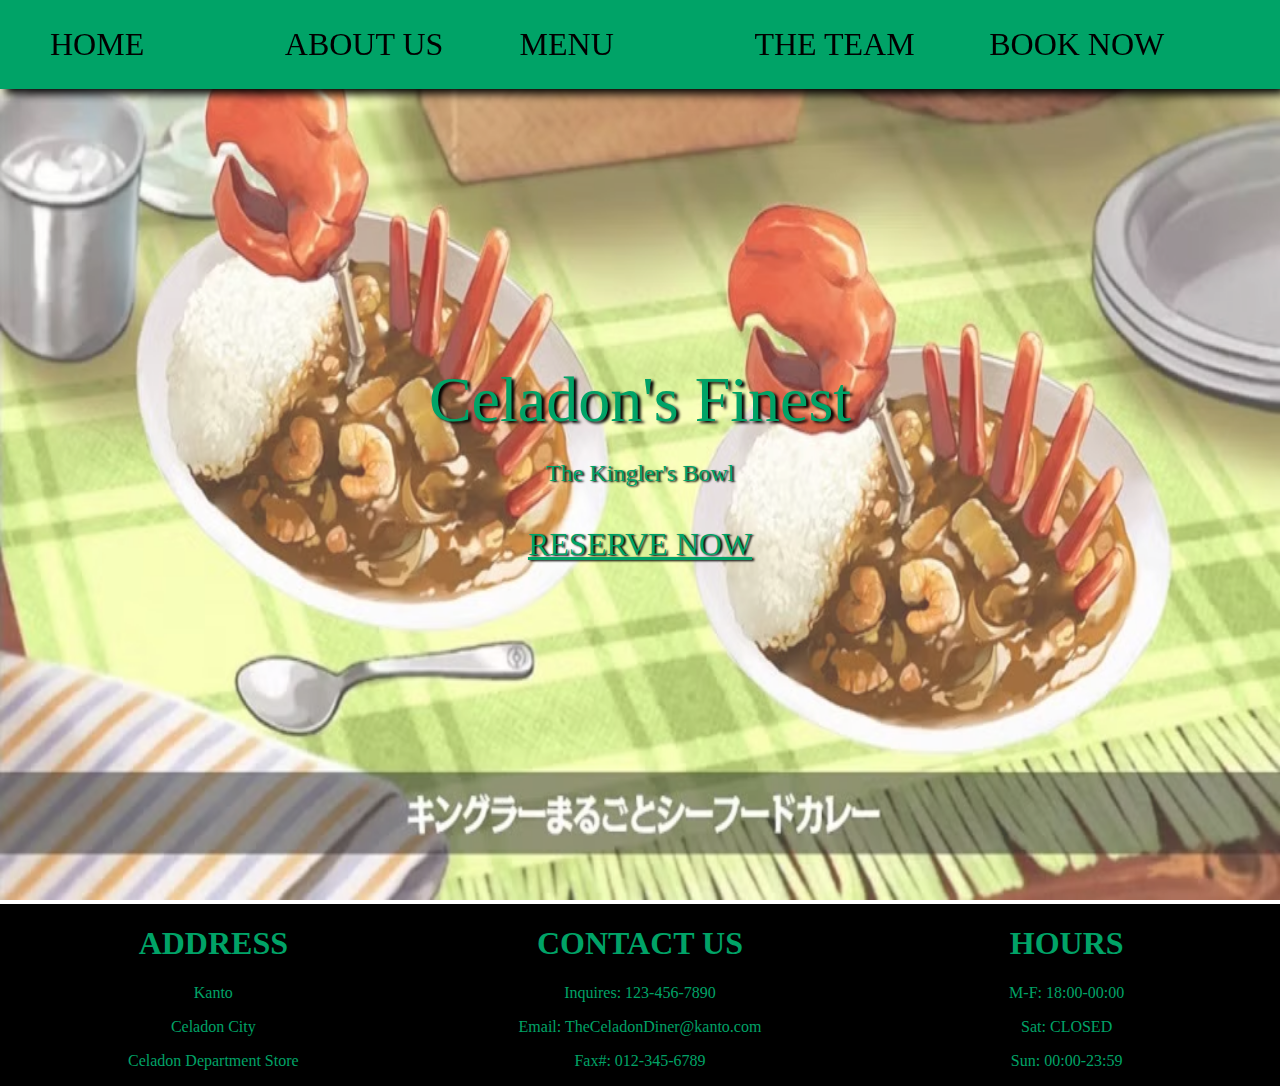
<file: index.html>
<!DOCTYPE html>
<html>
<head>
    <title>HOME</title>
    <link rel="stylesheet" href="CSS/HomeCeledon.css" />
</head>
<body>
    <nav class="navbar">
        <ul>
            <li class="nav"> <a href="index.html">HOME</a></li>
            <li class="nav"> <a href="AboutUs.html">ABOUT US</a></li>
            <li class="nav"> <a href="MenuCeladon.html">MENU</a></li>
            <li class="nav"> <a href="TheTeam.html">THE TEAM</a></li>
            <li class="nav"> <a href="BookNow.html">BOOK NOW</a></li>
        </ul>
    </nav>

        <div class="container1">
            <picture id="kingler">
                <source media="(max-width: 37em)" srcset="IMAGES/KinglerSmall.png">
                <img src="IMAGES/Kingler.png" alt="Description">
                <div class="center">Celadon's Finest</div>
                <div class="center2">The Kingler's Bowl</div>
                <div class="center3"><a href="BookNow.html" id="reserve">RESERVE NOW</a></div>
            </picture> 
    </div>


        <footer>
            <aside>
                <h1>ADDRESS</h1>
                <p>Kanto</p>
                <p>Celadon City</p>
                <p>Celadon Department Store</p>
            </aside>

            <article>
                <h1>CONTACT US</h1>
                <p>Inquires: 123-456-7890</p>
                <p>Email: TheCeladonDiner@kanto.com</p>
                <p>Fax#: 012-345-6789</p>

            </article>

            <section>
                <h1>HOURS</h1>
                <p>M-F: 18:00-00:00</p>
                <p>Sat: CLOSED</p>
                <p>Sun: 00:00-23:59</p>
            </section>
        </footer>



</body>
</html>
</file>
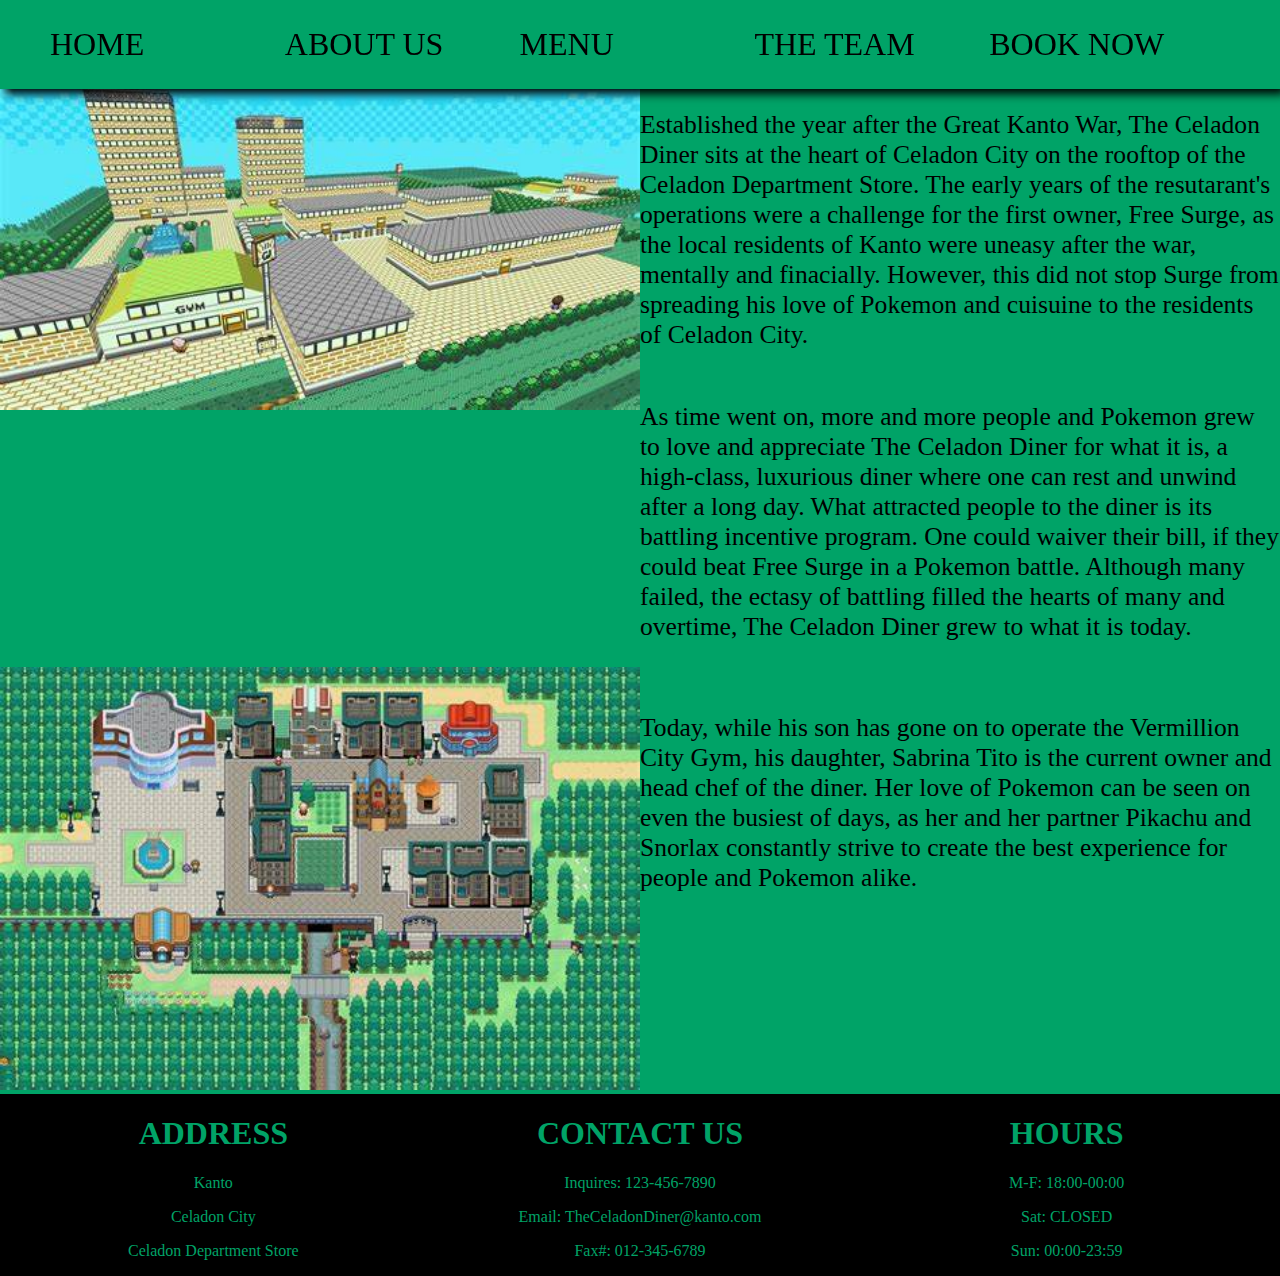
<file: AboutUs.html>
﻿<!DOCTYPE html>
<html>
<head>
    <title>ABOUT US</title>
    <link rel="stylesheet" href="/CSS/AboutUs.css" />
</head>
<body>


    <nav class="navbar">
        <ul>
            <li class="nav"> <a href="/HTML/HomeCeledon.html">HOME</a></li>
            <li class="nav"> <a href="AboutUs.html">ABOUT US</a></li>
            <li class="nav"> <a href="/HTML/MenuCeladon.html">MENU</a></li>
            <li class="nav"> <a href="TheTeam.html">THE TEAM</a></li>
            <li class="nav"> <a href="BookNow.html">BOOK NOW</a></li>
        </ul>
    </nav>
    <header>
        <h2>HEADER</h2>
    </header>

    <div id="image">
        <img src="/IMAGES/CeladonCity3D.jpg" id="celadon" />
        <br />
        <p>
            Established the year after the Great Kanto War, The Celadon
            Diner sits at the heart of Celadon City on the rooftop of the
            Celadon Department Store. The early years of the resutarant's
            operations were a challenge for the first owner, Free Surge, as
            the local residents of Kanto were uneasy after the war, mentally
            and finacially. However, this did not stop Surge from spreading
            his love of Pokemon and cuisuine to the residents of Celadon City.
        </p>


        <p>
            As time went on, more and more people and Pokemon grew to love
            and appreciate The Celadon Diner for what it is, a high-class,
            luxurious diner where one can rest and unwind after a long day.
            What attracted people to the diner is its battling incentive
            program. One could waiver their bill, if they could beat Free Surge
            in a Pokemon battle. Although many failed, the ectasy of battling
            filled the hearts of many and overtime, The Celadon Diner grew to
            what it is today.
        </p>
        </div>
    <div>

        <img src="/IMAGES/CeladonCity2.jpg" id="celadon3" />


        <p id="p3">
            Today, while his son has gone on to operate the Vermillion City
            Gym, his daughter, Sabrina Tito is the current owner and head chef
            of the diner. Her love of Pokemon can be seen on even the
            busiest of days, as her and her partner Pikachu and Snorlax
            constantly strive to create the best experience for people and Pokemon alike.
        </p>
        <img src="/IMAGES/CeladonCity2.jpg" id="celadon2" />

    </div>


    <footer>
        <aside>
            <h1>ADDRESS</h1>
            <p>Kanto</p>
            <p>Celadon City</p>
            <p>Celadon Department Store</p>
        </aside>

        <article>
            <h1>CONTACT US</h1>
            <p>Inquires: 123-456-7890</p>
            <p>Email: TheCeladonDiner@kanto.com</p>
            <p>Fax#: 012-345-6789</p>

        </article>

        <section>
            <h1>HOURS</h1>
            <p>M-F: 18:00-00:00</p>
            <p>Sat: CLOSED</p>
            <p>Sun: 00:00-23:59</p>
        </section>
    </footer>
</body>
</html>
</file>
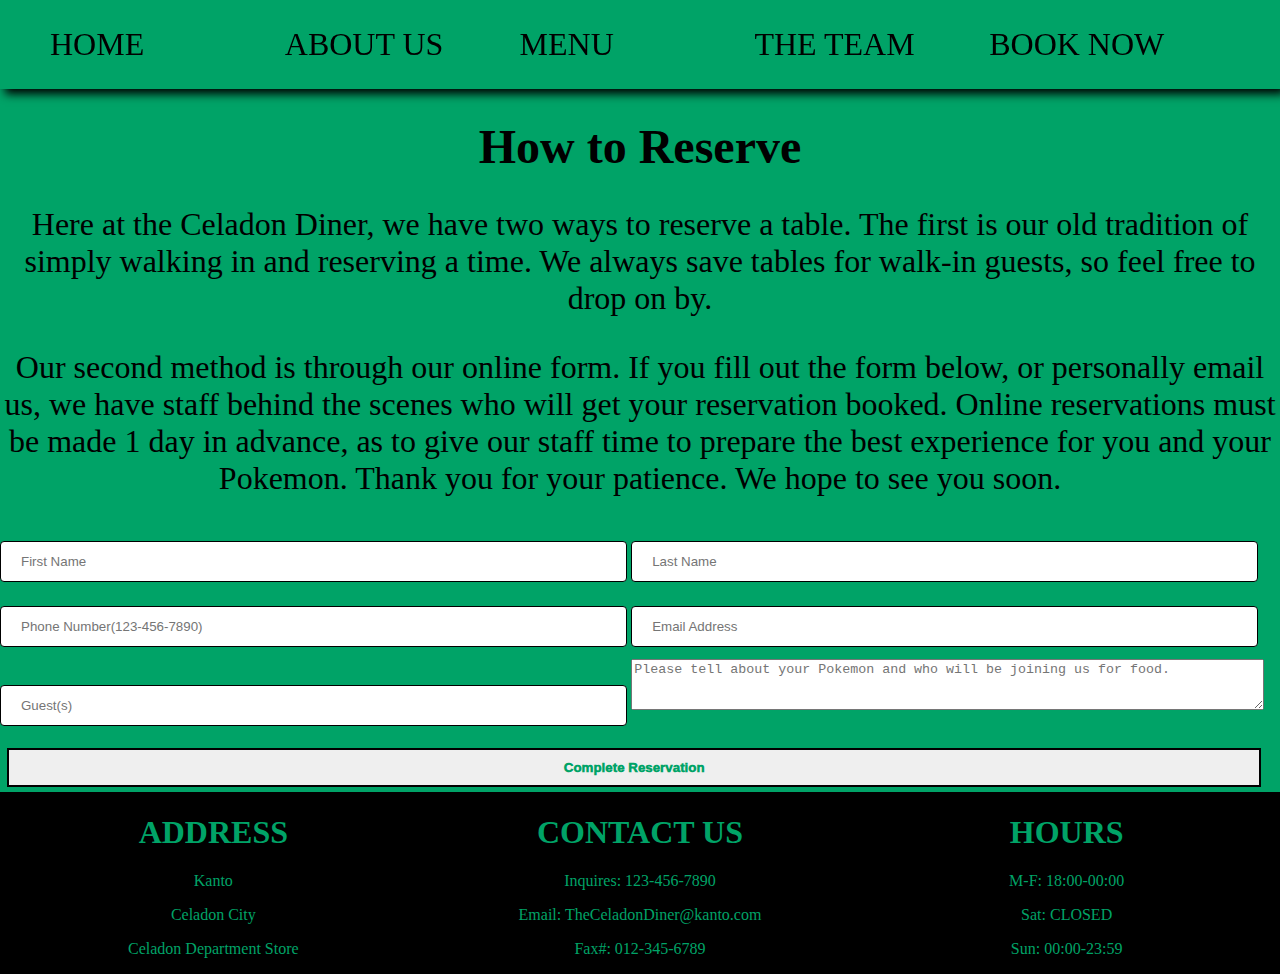
<file: BookNow.html>
﻿<!DOCTYPE html>
<html>
<head>

    <title>Book Now</title>
    <link rel="stylesheet" href="CSS/BookNow.css" />
</head>
<body>
    <nav class="navbar">
        <ul>
            <li class="nav"> <a href="index.html">HOME</a></li>
            <li class="nav"> <a href="AboutUs.html">ABOUT US</a></li>
            <li class="nav"> <a href="HTML/MenuCeladon.html">MENU</a></li>
            <li class="nav"> <a href="TheTeam.html">THE TEAM</a></li>
            <li class="nav"> <a href="BookNow.html">BOOK NOW</a></li>
        </ul>
    </nav>
    <header>
        <h2>HEADER</h2>
    </header>

    <div id="booknow">
        <h1>How to Reserve</h1>
        <p>
            Here at the Celadon Diner, we have two ways to reserve a table.
            The first is our old tradition of simply walking in and reserving
            a time. We always save tables for walk-in guests, so feel free to
            drop on by.
        </p>

        <p>
            Our second method is through our online form. If you fill out the
            form below, or personally email us, we have staff behind the scenes
            who will get your reservation booked. Online reservations must be made
            1 day in advance, as to give our staff time to prepare the best experience
            for you and your Pokemon. Thank you for your patience. We hope to see you soon.
        </p>
    </div>


    <div>
        <form action="index.php" method="POST">
            <label for="firstname"></label>
            <input type="text" id="firstname" placeholder="First Name" required />

            <label for="lastname"></label>
            <input type="text" id="lastname" placeholder="Last Name" required />
            <br />

            <label for="phone"></label>
            <input type="tel" id="phone" placeholder="Phone Number(123-456-7890)" pattern="[0-9]{3}-[0-9]{3}-[0-9]{4}" required />

            <label for="email"></label>
            <input type="email" id="email" placeholder="Email Address" required /><br />

            <label for="quanH"></label>
            <input type="number" id="quan" placeholder="Guest(s)" min="1" max="7" required />

            <label for="quanP"></label>
            <textarea id="comment" rows="3" cols="25"
                      placeholder="Please tell about your Pokemon and who will be joining us for food."></textarea>

            <br />

            <input type="submit" value="Complete Reservation" />
        </form>

    </div>



    <footer>

        <aside>
            <h1>ADDRESS</h1>
            <p>Kanto</p>
            <p>Celadon City</p>
            <p>Celadon Department Store</p>
        </aside>

        <article>
            <h1>CONTACT US</h1>
            <p>Inquires: 123-456-7890</p>
            <p>Email: TheCeladonDiner@kanto.com</p>
            <p>Fax#: 012-345-6789</p>

        </article>

        <section>
            <h1>HOURS</h1>
            <p>M-F: 18:00-00:00</p>
            <p>Sat: CLOSED</p>
            <p>Sun: 00:00-23:59</p>
        </section>
    </footer>
</body>
</html>
</file>
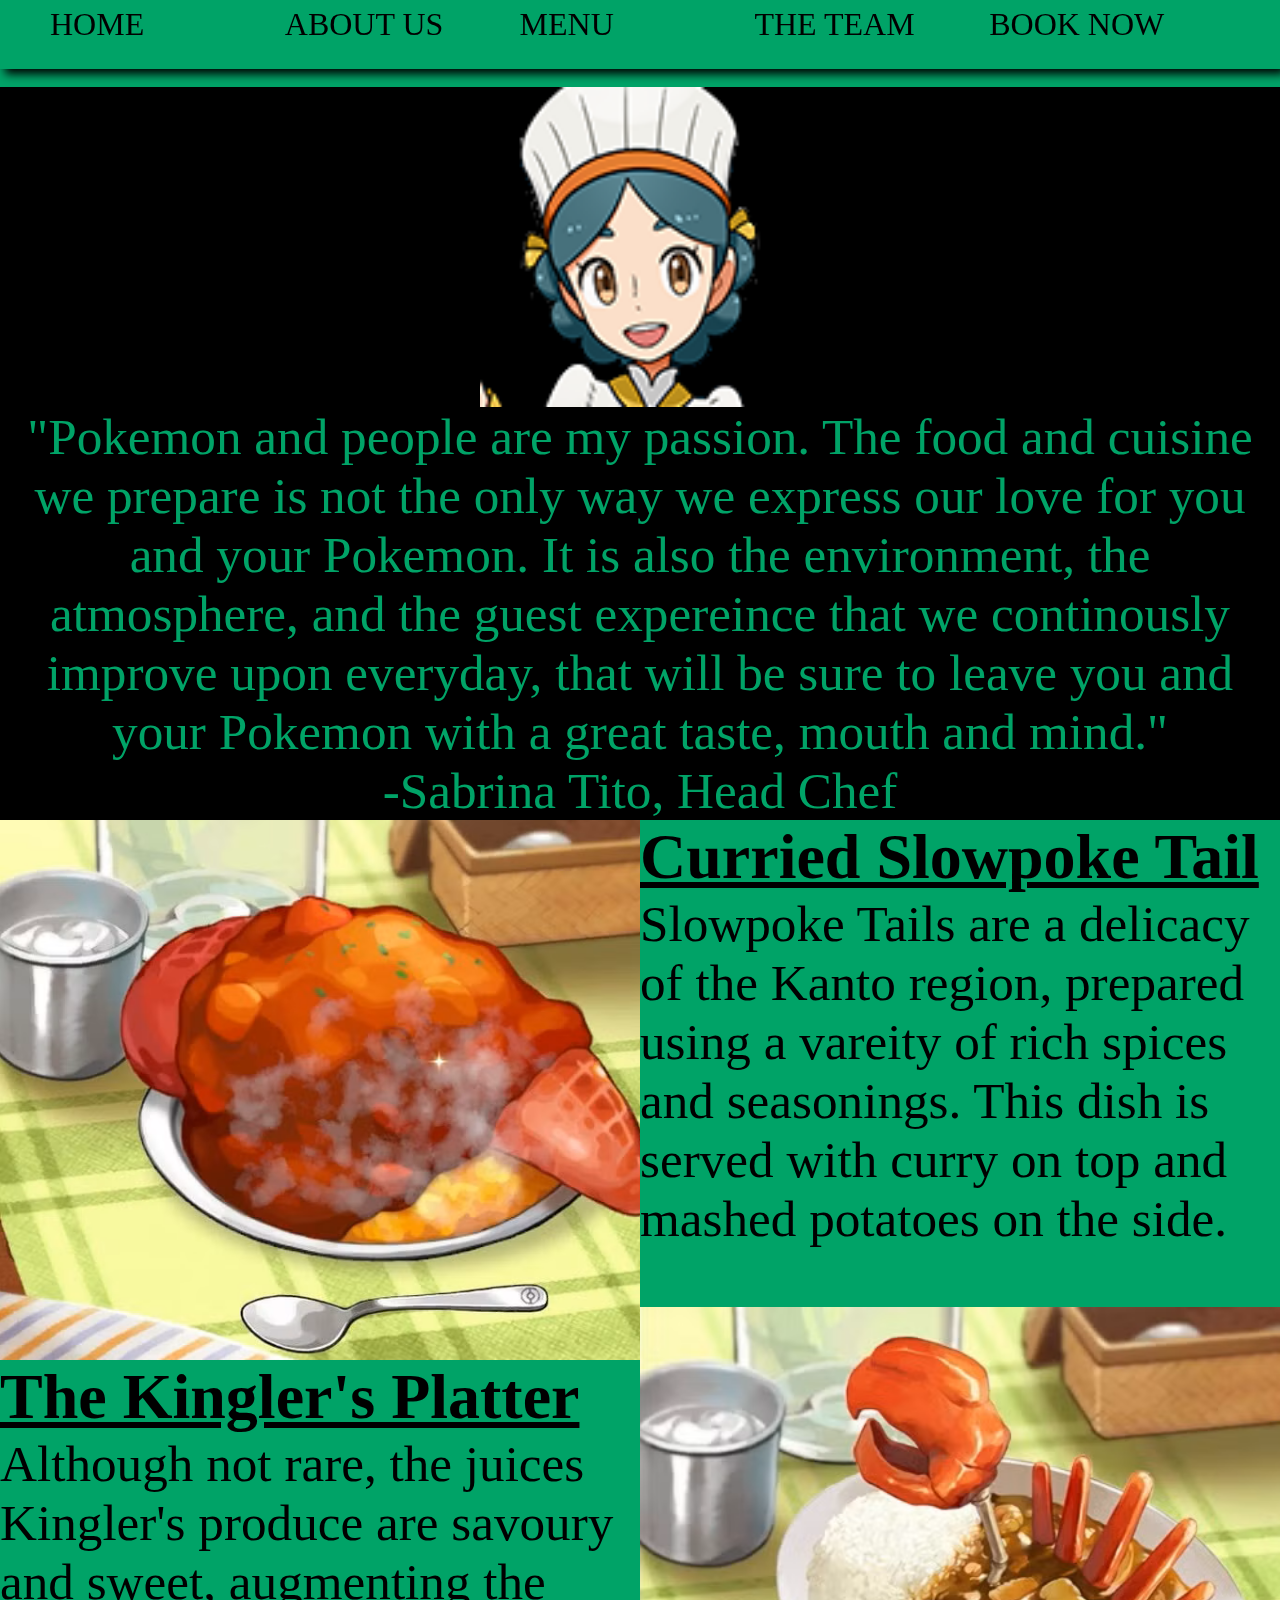
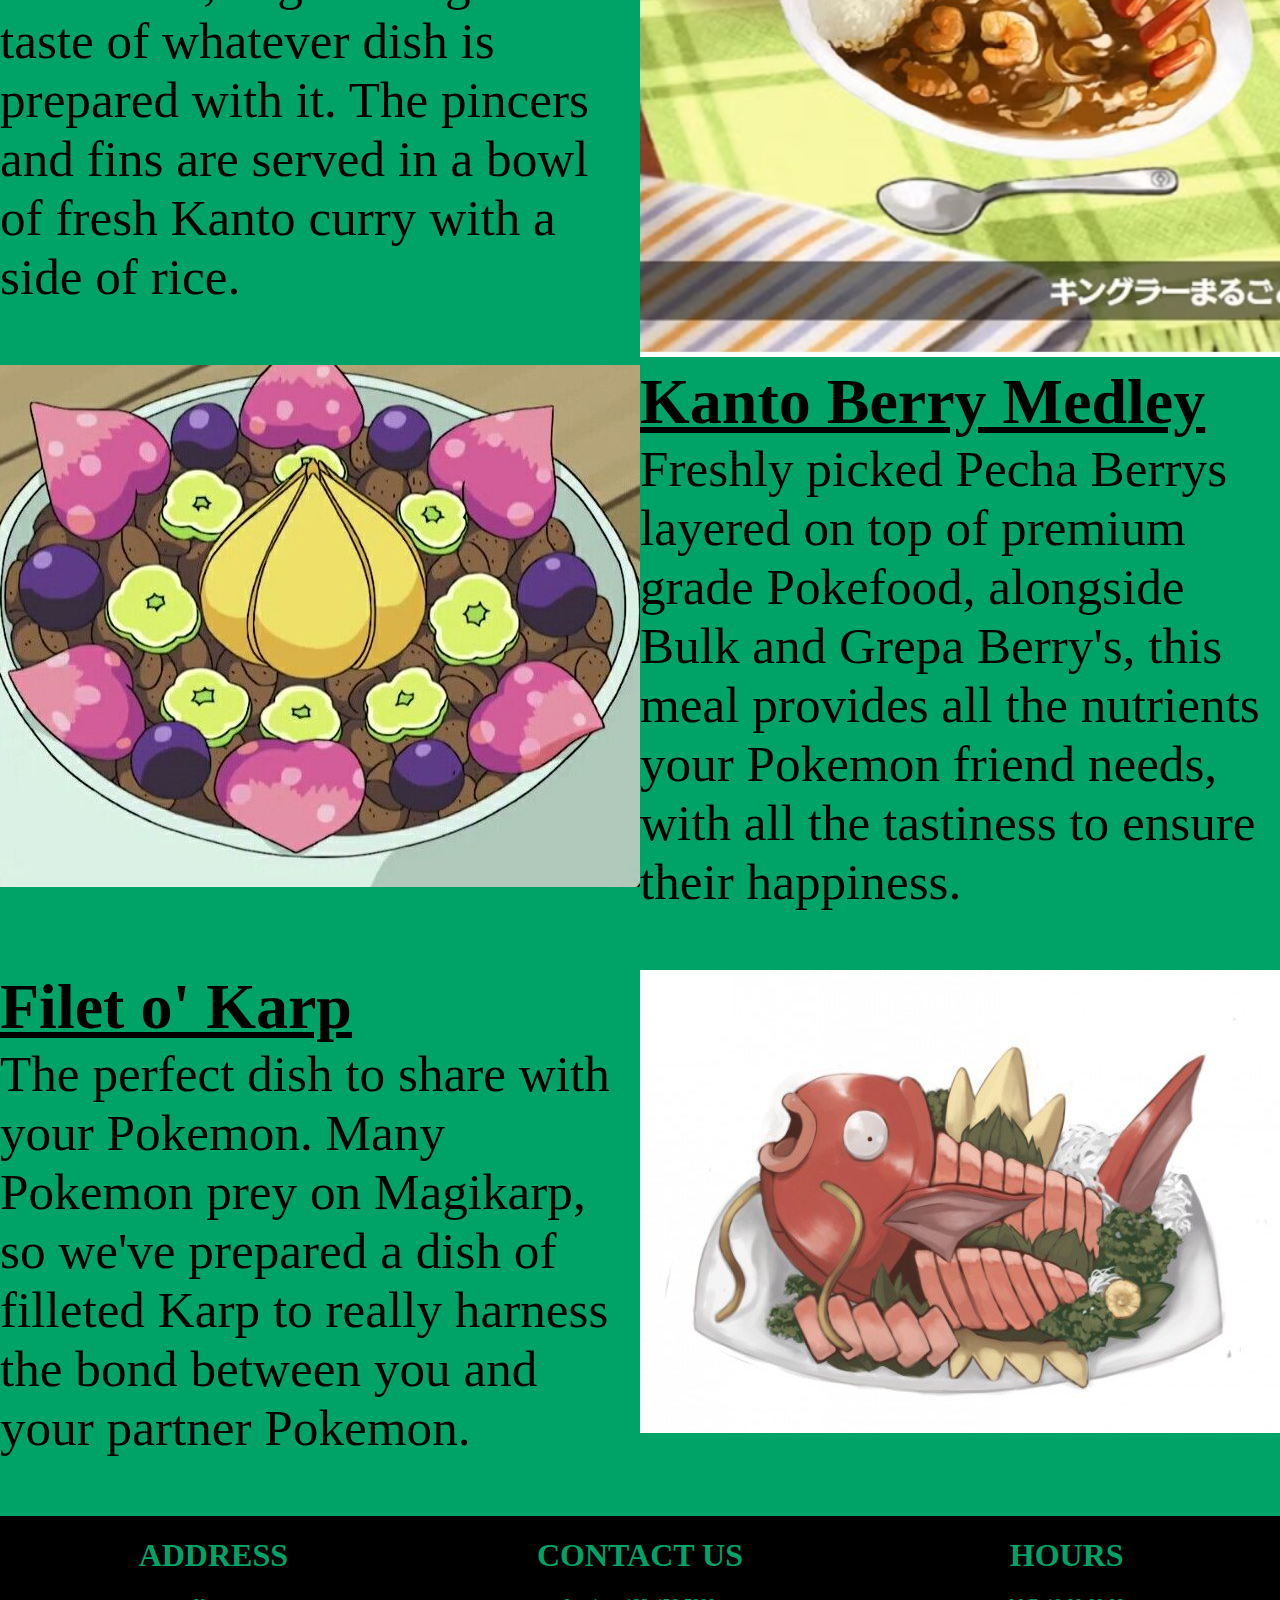
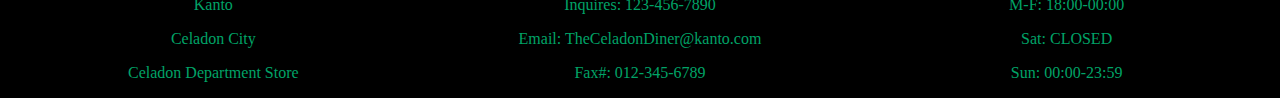
<file: MenuCeladon.html>
﻿<!DOCTYPE html>
<html>
<head>
    <title>MENU</title>
    <link rel="stylesheet" href="/CSS/MenuCeladon.css" />
</head>
<body>

    <nav class="navbar">
        <ul>
            <li class="nav"> <a href="/HTML/HomeCeledon.html">HOME</a></li>
            <li class="nav"> <a href="AboutUs.html">ABOUT US</a></li>
            <li class="nav"> <a href="/HTML/MenuCeladon.html">MENU</a></li>
            <li class="nav"> <a href="TheTeam.html">THE TEAM</a></li>
            <li class="nav"> <a href="BookNow.html">BOOK NOW</a></li>
        </ul>
    </nav>
    <header>
        <h2>HEADER</h2>
    </header>

    <div id="chef">
        <img src="/IMAGES/HeadChef.png" />
        <p>
            "Pokemon and people are my passion. The food and cuisine we
            prepare is not the only way we express our love for you and your
            Pokemon. It is also the environment, the atmosphere, and the guest
            expereince that we continously improve upon everyday, that will be
            sure to leave you and your Pokemon with a great taste, mouth and mind."
            <br />-Sabrina Tito, Head Chef
        </p>

    </div>

    <div class="menu1" id="slowpoke">
        <img src="/IMAGES/SlowPokeSmall.png" />
        <h2> Curried Slowpoke Tail</h2>
        <p>
            Slowpoke Tails are a delicacy of the Kanto region, prepared
            using a vareity of rich spices and seasonings. This dish is served
            with curry on top and mashed potatoes on the side.<br /><br />
        </p>
    </div>

    <div class="menu2" id="kingler">
        <img src="/IMAGES/KinglerSmall.png" />
        <h2> The Kingler's Platter</h2>
        <p>
            Although not rare, the juices Kingler's produce are
            savoury and sweet, augmenting the taste of whatever dish
            is prepared with it. The pincers and fins are served
            in a bowl of fresh Kanto curry with a side of rice.<br /><br />
        </p>
    </div>

    <div class="menu1" id="berry">
        <img src="/IMAGES/PokemonBerrysSmall.png" />
        <h2> Kanto Berry Medley</h2>
        <p>
            Freshly picked Pecha Berrys layered on top of premium grade
            Pokefood, alongside Bulk and Grepa Berry's, this meal
            provides all the nutrients your Pokemon friend needs, with all
            the tastiness to ensure their happiness.<br /><br />
        </p>
    </div>

    <div class="menu2" id="magikarp">
        <img src="/IMAGES/Magikarp.jpg" />
        <h2> Filet o' Karp</h2>
        <p>
            The perfect dish to share with your Pokemon. Many Pokemon
            prey on Magikarp, so we've prepared a dish of filleted Karp
            to really harness the bond between you and your partner Pokemon.<br /><br />
        </p>
    </div>





    <footer>
        <aside>
            <h1>ADDRESS</h1>
            <p>Kanto</p>
            <p>Celadon City</p>
            <p>Celadon Department Store</p>
        </aside>

        <article>
            <h1>CONTACT US</h1>
            <p>Inquires: 123-456-7890</p>
            <p>Email: TheCeladonDiner@kanto.com</p>
            <p>Fax#: 012-345-6789</p>

        </article>

        <section>
            <h1>HOURS</h1>
            <p>M-F: 18:00-00:00</p>
            <p>Sat: CLOSED</p>
            <p>Sun: 00:00-23:59</p>
        </section>
    </footer>

</body>
</html>
</file>
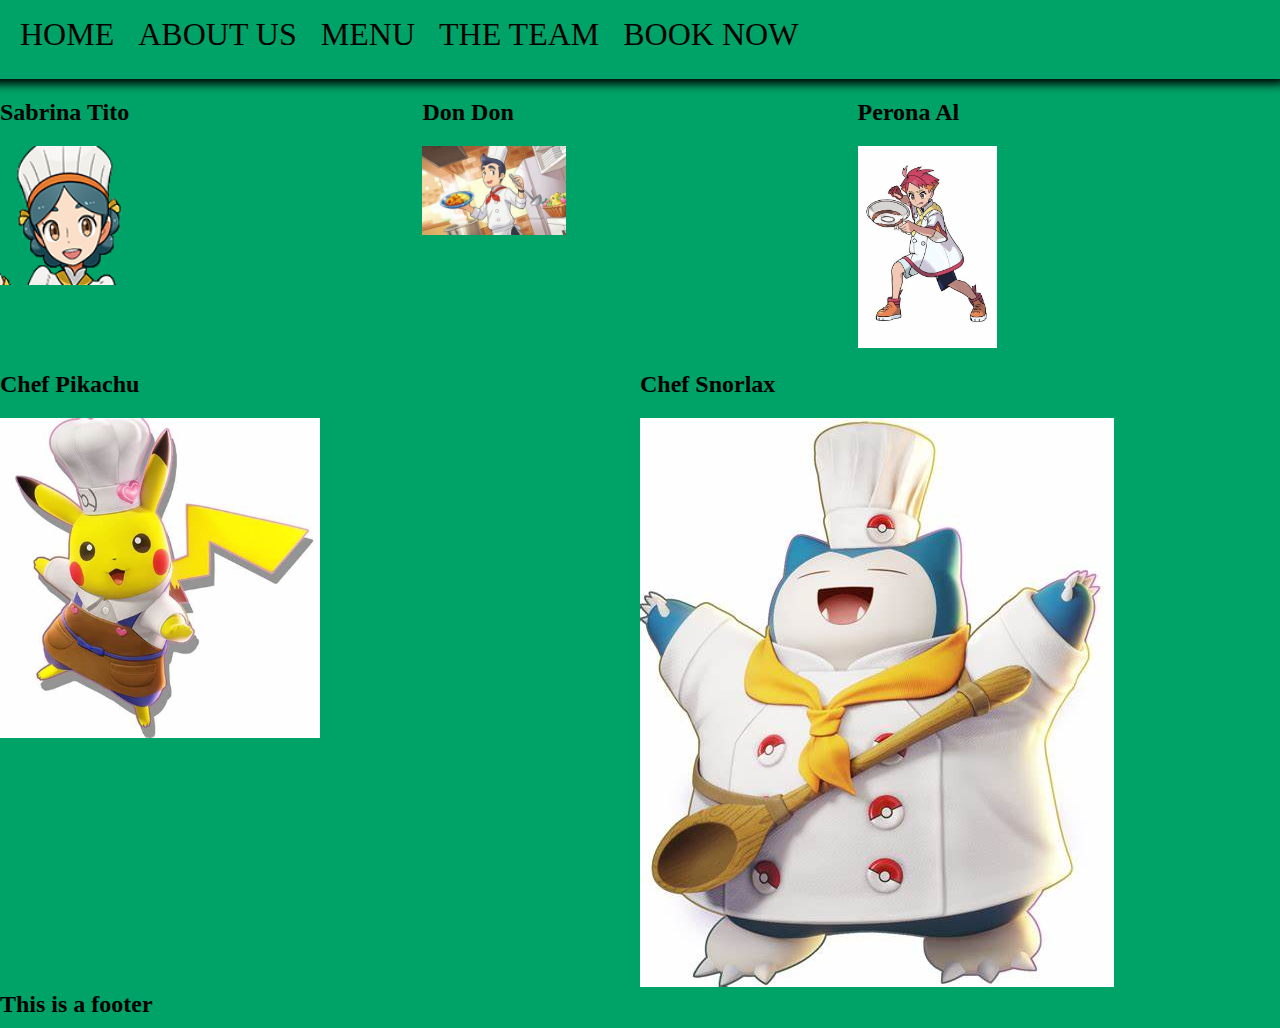
<file: TheTeam.html>
﻿<!DOCTYPE html>
<html>
<head>
    <meta charset="utf-8" />
    <title>The Team</title>
    <link rel="stylesheet" href="/CSS/TheTeam.css" />
</head>
<body>
    <nav class="navbar">
        <ul>
            <li class="nav"> <a href="/HTML/HomeCeledon.html">HOME</a></li>
            <li class="nav"> <a href="AboutUs.html">ABOUT US</a></li>
            <li class="nav"> <a href="/HTML/MenuCeladon.html">MENU</a></li>
            <li class="nav"> <a href="TheTeam.html">THE TEAM</a></li>
            <li class="nav"> <a href="BookNow.html">BOOK NOW</a></li>
        </ul>
    </nav>

    <aside>
        <h2> Sabrina Tito</h2>
        <img src="/IMAGES/HeadChef.png" id="headchef" />
    </aside>

    <section>
        <h2> Don Don</h2>
        <img src="/IMAGES/ChefMale.jpg" id="chefmale" />
    </section>

    <article>
        <h2> Perona Al</h2>
        <img src="/IMAGES/ChefFemale.jpg" id="cheffemale" />
    </article>

    <aside id="pika">
        <h2> Chef Pikachu</h2>
        <img src="/IMAGES/PikachuChef.jpg" id="pikachu" />
    </aside>

    <section id="snor">
        <h2> Chef Snorlax</h2>
        <img src="/IMAGES/SnorlaxChef.jpg" id="snolax" />
    </section>


    <footer>
        <h2 id="h2foot"> This is a footer</h2>
    </footer>
</body>
</html>
</file>
<file: CSS/HomeCeledon.css>
.navbar li {
    display: inline-block;
    font-size: 2em;
    width: 17%;
    padding: 10px;
}
.nav a {
    font-family: 'Franklin Gothic';
    color: black;

    text-decoration: none;
}
html, body {
    width: 100%;
    height: 100%;
    margin: 0;
    padding: 0;
}

.navbar {
    background-color: hsl(158, 100%, 32%);
    width: 100%;
    box-shadow: 5px 5px 9px black;
    position: fixed;
    z-index: 2;
    overflow: auto;
    margin-top: 0px;
}

#kingler img {
    width: 100%;
    display: inline-block;
    background-size: 100%;
    z-index: 1;
    height: auto;
    min-height: 100vh;
    min-width: 50vw;
    opacity: 80%;
}
.container1{
    position: relative;
    text-align: center;
}
.center{
    position: absolute;
    top: 50%;
    left: 50%;
    transform: translate(-50%, -120%);
    font-family: 'Franklin Gothic';
    font-size: 4em;
    color: hsl(158, 100%, 32%);
    text-shadow: 3px 2px 3px hsl(0 0% 0%);
}
.center2 {
    position: absolute;
    top: 50%;
    left: 50%;
    transform: translate(-50%, 30%);
    font-family: 'Franklin Gothic';
    font-size: 1.5em;
    color: hsl(158, 100%, 32%);
    text-shadow: 2px 1px 2px hsl(0 0% 0%);
}
.center3 {
    position: absolute;
    top: 50%;
    left: 50%;
    transform: translate(-50%, 200%);
    font-family: 'Franklin Gothic';
    font-size: 2em;
    text-decoration: underline;
    color: hsl(158, 100%, 32%);
    text-shadow: 2px 1px 2px hsl(0 0% 0%);
}

aside, section, article {
    width: 33.3333%;
    float: left;
    text-align: center;
    color: hsl(158, 100%, 32%);
    background-color: black;
}

@media (max-width:980px) {
    .navbar li {
        font-size: 1.5em;
    }
}

    @media (max-width:850px) {
        .navbar li {
            font-size: 1em;
            width: 15%;
        }
    }

        @media screen and (max-width:600px) {
            .navbar li {
                display: inline-block;
                width: 19%;
                font-size: 1em;
                padding: 0px;
            }
            aside, section, article {
                width: 100%;
                text-align: center;
            }
        }

a {
    color: hsl(158, 100%, 32%);
}
</file>
<file: CSS/AboutUs.css>
﻿.navbar li {
    display: inline-block;
    font-size: 2em;
    width: 17%;
    padding: 10px;
}

.nav a {
    font-family: 'Franklin Gothic';
    color: black;
    text-decoration: none;
}

html, body {
    width: 100%;
    height: 100%;
    background-color: hsl(158, 100%, 32%);
    margin: 0;
    padding: 0;
}

.navbar {
    background-color: hsl(158, 100%, 32%);
    position: fixed;
    width: 100%;
    box-shadow: 5px 5px 9px black;
    overflow: auto;
    margin-top: -20px;
}

#celadon{
    float: left;
    width: 50%;
}
#celadon2 {
    width: 50%;
}
#celadon3 {
display: none;

}
#image p{
    float: left;
    width: 50%;
    font-size: 2vw;
}
#p3 {
    padding-top: 20px;
    float: right;
    width: 50%;
    font-size: 2vw;
}
aside, section, article {
    width: 33.3333%;
    float: left;
    text-align: center;
    color: hsl(158, 100%, 32%);
    background-color: black;
}




@media (max-width:980px) {
    .navbar li {
        font-size: 1.5em;
    }
}

@media (max-width:850px) {
    .navbar li {
        font-size: 1em;
        width: 15%;
    }
}

        @media screen and (max-width:700px) {
            .navbar li {
                display: inline-block;
                width: 19%;
                font-size: 1em;
                padding: 0px;
            }
            #image img {
                width: 100%;
            }

            #image p {
                width: 100%;
                font-size: 5vw;
                text-align: center;
            }
            #p3 {
                padding: 0px;
                width: 100%;
                font-size: 5vw;
                text-align: center;
            }
            #celadon3 {
                display:block;
                width: 100%;
            }
            #celadon2{
display: none;
            }

        footer{
            display: inline-block;
            width: 100%;
        }

            aside, section, article {
                width: 100%;
                text-align: center;
            }

        }
</file>
<file: CSS/BookNow.css>
﻿.navbar li {
    display: inline-block;
    font-size: 2em;
    width: 17%;
    padding: 10px;
}

.nav a {
    font-family: 'Franklin Gothic';
    color: black;
    text-decoration: none;
}

html, body {
    width: 100%;
    height: 100%;
    background-color: hsl(158, 100%, 32%);
    margin: 0;
    padding: 0;
}

.navbar {
    background-color: hsl(158, 100%, 32%);
    position: fixed;
    box-shadow: 5px 5px 9px black;
    width: 100%;
    overflow: auto;
    margin-top: 0px;
}

header {
    background-color: hsl(158, 100%, 32%);
    text-align: center;
    padding: 10px;
}

    header h2 {
        color: hsl(158, 100%, 32%);
    }


#booknow {
    background-color:hsl(158, 100%, 32%);
}
    #booknow h1, p {
        text-align: center;
    }
    #booknow p{
        font-size: 2em;
    }
    #booknow h1{
        font-size: 3em;
    }


input[type=email], input[type=text], [type=tel], [type=number] {
    width: 49%;
    padding: 12px 20px;
    margin: 12px 0px;
    display: inline-block;
    border: 1px solid black;
    border-radius: 4px;
    box-sizing: border-box;
}
textarea{
    width: 49%;
}

input[type=submit] {
    width: 98%;
    border: solid 2px black;
    color: hsl(158, 100%, 32%);
    font-weight: 1000;
    padding: 10px;
    margin-top: 10px;
    margin-left: 7px;
    margin-bottom: 5px;
}


aside, section, article {
    width: 33.3333%;
    float: left;
    text-align: center;
    color: hsl(158, 100%, 32%);
    background-color: black;
}





@media (max-width:980px) {
    .navbar li {
        font-size: 1.5em;
    }
}

@media (max-width:850px) {
    .navbar li {
        font-size: 1em;
        width: 15%;
    }
}

@media screen and (max-width:700px) {
    .navbar li {
        display: inline-block;
        width: 19%;
        font-size: 1em;
        padding: 0px;
    }
}
@media screen and (max-width:600px){
    input[type=text], [type=tel], [type=number] {
        width: 100%;
    }
    input[type=email]{
        width: 100%;
    }
    input[type=submit] {
        width: 100%;
        margin-left: 0px;
    }
    textarea {
        width: 98%;
    }
    aside, section, article {
        width: 100%;
        text-align: center;
    }
}
</file>
<file: CSS/MenuCeladon.css>
﻿

header {
    background-color: hsl(158, 100%, 32%);
    text-align: center;
    padding: 10px;
}
    header h2 {
        color: hsl(158, 100%, 32%);
    }

.navbar li {
    display: inline-block;
    font-size: 2em;
    width: 17%;
    padding: 10px;

}

.nav a {
    font-family: 'Franklin Gothic';
    color: black;
    text-decoration: none;
}

html, body {
    width: 100%;
    height: 100%;
    background-color: hsl(158, 100%, 32%);
    margin: 0;
    padding: 0;
}

.navbar {
    background-color: hsl(158, 100%, 32%);
    position: fixed;
    width: 100%;
    box-shadow: 5px 5px 9px black;
    overflow: auto;
    margin-top: -20px;
}
#chef img {
    display: block;
    margin-left: auto;
    margin-right: auto;
    width: 25%;
    height: auto;
}
#chef {
    background-color: black;
}
    #chef p {
        color: hsl(158, 100%, 32%);
        display: inline-block;
        text-align: center;
        font-size: 4vw;
        margin: 0;
    }
.menu1 {
    background-color: hsl(158, 100%, 32%);
}
    .menu1 h2 {
        font-size: 5vw;
        margin: 0;
        text-decoration: underline;
    }
    .menu1 p {
        display: block;
        font-size: 4vw;
        margin: 0;
    }
#slowpoke img {
    float: left;
    width: 50%;
}
#berry img {
    float: left;
    width: 50%;
}
#kingler img {
    float: right;
    width: 50%;
    margin: 0;
}
#magikarp img{
    float: right;
    width: 50%;
}
.menu2 {
    background-color: hsl(158, 100%, 32%);
}

    .menu2 h2 {
        font-size: 5vw;
        color: black;
        margin: 0;
        text-decoration: underline;
    }

    .menu2 p {
        font-size: 4vw;
        color: black;
        margin: 0;
    }
aside, section, article {
    width: 33.3333%;
    float: left;
    text-align: center;
    color: hsl(158, 100%, 32%);
    background-color: black;
}


@media (max-width:980px) {
    .navbar li {
        font-size: 1.5em;
    }
    header {
        padding: 0px;
    }
}
@media (max-width:850px) {
    .navbar li {
        font-size: 1em;
        width: 15%;
    }
    header {
        padding: 0px;
    }
}

        @media screen and (max-width:600px) {
            .navbar li {
                display: inline-block;
                width: 19%;
                font-size: 1em;
                padding: 0px;
            }
            header {
                padding: 0px;
            }

            #chef p {
                font-size: 4.5vw;
            }

            #slowpoke img {
                width: 100%;
            }

            #berry img {
                width: 100%;
            }

            #kingler img {
                width: 100%;
            }

            #magikarp img {
                width: 100%;
            }

            .menu1 h2 {
                text-align: center;
                color: black;
                font-size: 10vw;
                text-decoration: underline;
                margin-bottom: 10px;
            }

            .menu1 p {
                font-size: 5vw;
                text-align: center;
                display: flow;
            }

            .menu1 {
                background-color: hsl(158, 100%, 32%);
            }

            .menu2 h2 {
                text-align: center;
                color: black;
                font-size: 10vw;
                text-decoration: underline;
                margin: 10px;
            }

            .menu2 p {
                font-size: 5vw;
                text-align: center;
                color: black;
                display: flow;
            }

            .menu2 {
                background-color: hsl(158, 100%, 32%);
            }
            aside, section, article {
                width: 100%;
                text-align: center;
            }
        }
        /* end of media screen*/
</file>
<file: CSS/TheTeam.css>
﻿.navbar li {
    display: inline-block;
    font-size: 2em;
    padding: 10px;
}

.nav a {
    font-family: 'Franklin Gothic';
    color: black;
    text-decoration: none;
}

html, body {
    width: 100%;
    height: 100%;
    background-color: hsl(158, 100%, 32%);
    margin: 0;
    padding: 0;
}

.navbar {
    background-color: hsl(158, 100%, 32%);
    inline-size: auto;
    box-shadow: 5px 5px 9px black;
    overflow: hidden;
    margin-left: -30px;
    margin-top: -10px;
}

aside{
    float: left;
    width: 33%;
}
#headchef{
    width: 33%;
}

section {
    float: left;
    width: 34%;
}
#chefmale {
    width: 33%;
}

article {
    float: left;
    width: 33%;
}
#cheffemale {
    width: 33%;
}
#pika {
    float: left;
    width: 50%;
}
#snor {
    float: left;
    width: 50%;
}
#pikachu{
    width: 50%;
}
#snorlaz{
    width: 50%;
}

@media screen and (max-width:600px) {
    .navbar li {
        display: inline-block;
        font-size: 1em;
        padding: 0px;
    }
</file>
